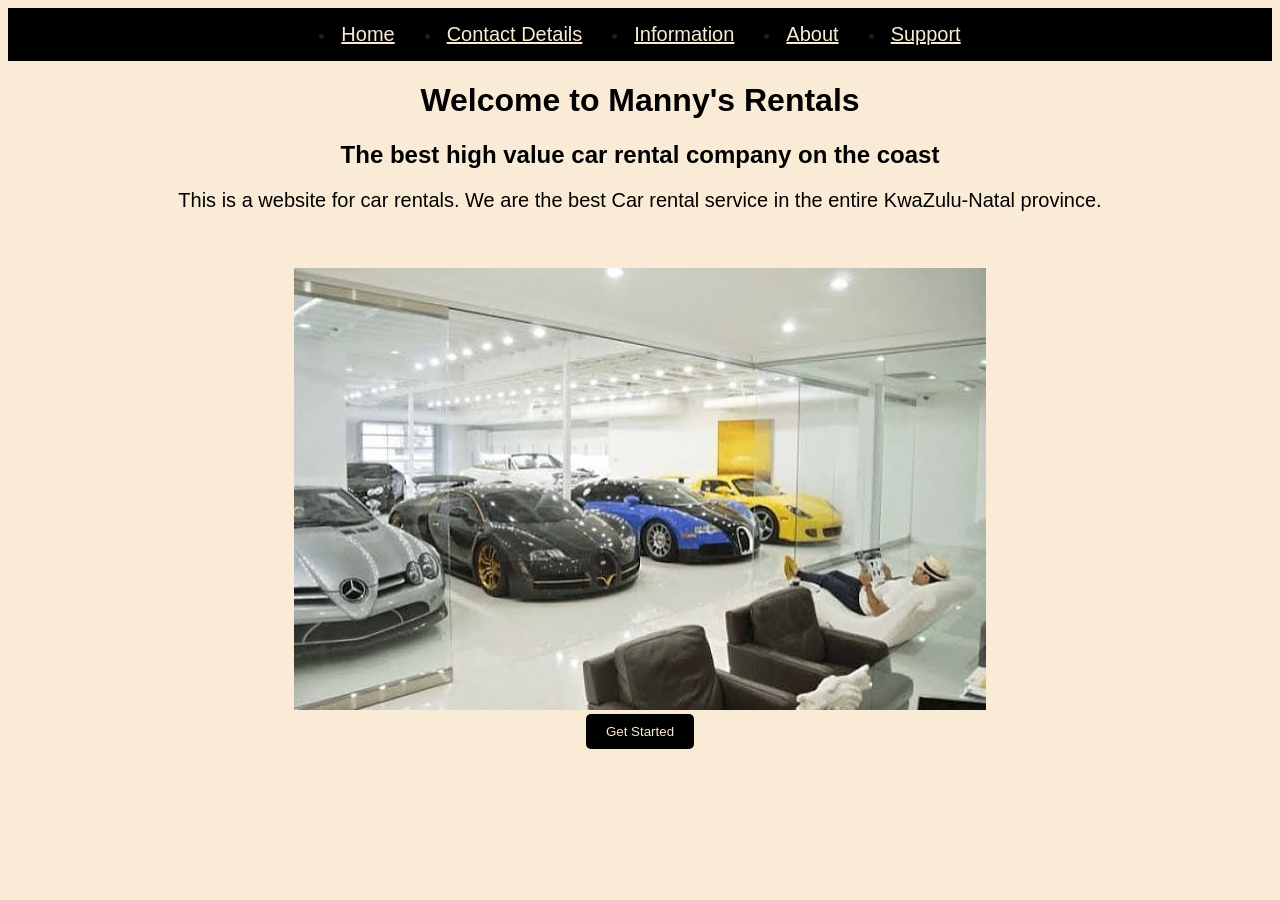
<file: Index.html>
<!DOCTYPE html>
<html lang="en">
<head>
    <meta charset="UTF-8">
    <meta name="viewport" content="width=device-width, initial-scale=1.0">
    <title>Manny's Rentals</title>
    <link rel="stylesheet" href="Style.css" >
    <nav>
        <li> <a href="Index.html">Home</a></li>
        <li> <a href="contact details.html">Contact Details</a></li>
        <li> <a href="information.html">Information</a></li>
        <li> <a href="about.html">About</a></li>
        <li> <a href="Support.html">Support</a></li>
  
    </nav>
</head>
<body style="background-color: antiquewhite;">

<h1 style="color: rgb(0, 0, 0);"> Welcome to Manny's Rentals</h1>
<h2 style="color:rgb(0, 0, 0)">The best high value car rental company on the coast</h2>
<p style="color:rgb(0, 0, 0)">This is a website for car rentals.
    We are the best Car rental service in the entire KwaZulu-Natal province.
</p>
<br>
<br>
<img src="Images/CAR.jpg">
<br>
<button> Get Started</button>
<br>
</body>
</html>
</file>
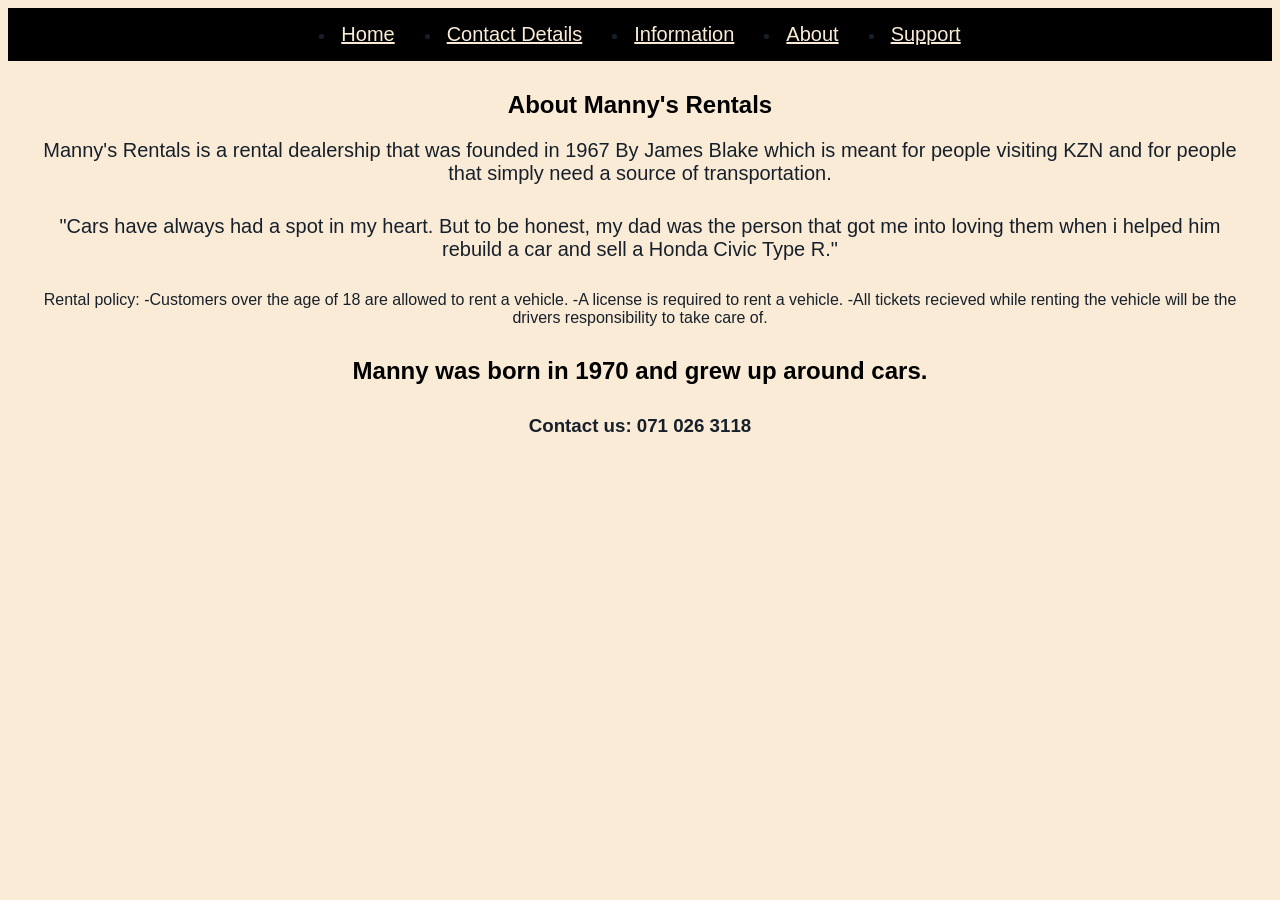
<file: about.html>
<!DOCTYPE html>
<html lang="en">
<head>
    <meta charset="UTF-8">
    <meta name="viewport" content="width=device-width, initial-scale=1.0">
    <title>Manny's Rentals</title>
     <link rel="stylesheet" href="Style.css" >
     <nav>
        <li> <a href="Index.html">Home</a></li>
        <li> <a href="contact details.html">Contact Details</a></li>
        <li> <a href="information.html">Information</a></li>
        <li> <a href="about.html">About</a></li>
        <li> <a href="Support.html">Support</a></li>
    </nav>
</head>
<body>
    <section class="hero">
    <h1> About Manny's Rentals</h1>
    <p> Manny's Rentals is a rental dealership that was founded in 1967 By James Blake which is meant for people visiting KZN and for people that simply need a source of transportation.</p>
    </section>
    <section class="info">
        <p> "Cars have always had a spot in my heart. But to be honest, my dad was the person that got me into loving them when i helped him rebuild a car and sell a Honda Civic Type R."</p>
    </section>
    <section class="hero"> Rental policy:
        -Customers over the age of 18 are allowed to rent a vehicle.
        -A license is required to rent a vehicle.
        -All tickets recieved while renting the vehicle will be the drivers responsibility to take care of. 
    </section>
    <section class="info">
        <h1>Manny was born in 1970 and grew up around cars.</h1>
    </section>
    <div class="footer"> <h3> Contact us: 071 026 3118</h3></div>
</body>
</html>
</file>
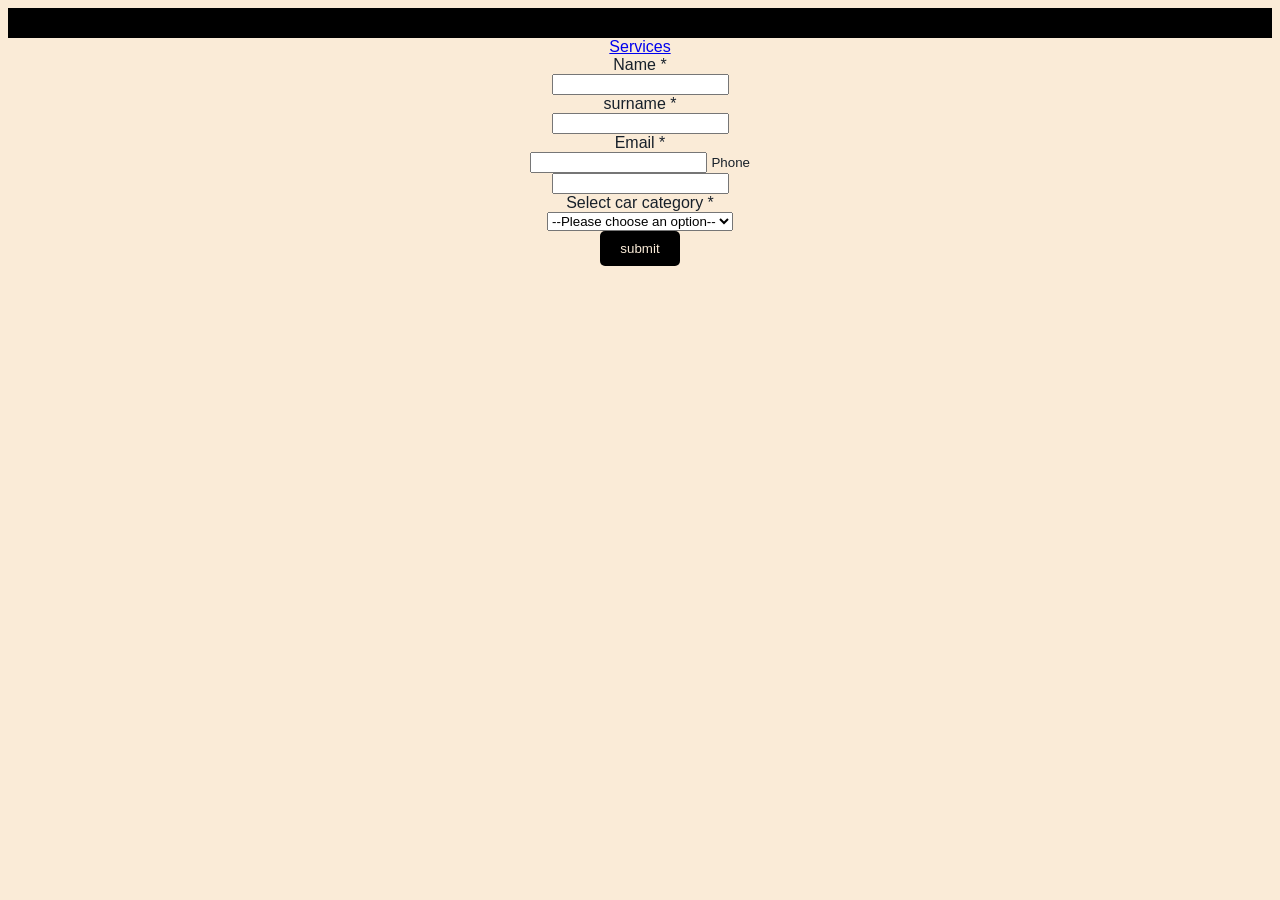
<file: enquiry.html>
<!DOCTYPE html>
<html lang="en">

<head>
    <nav>
        <link rel="stylesheet" href="Style.css">

    </nav>
    <meta charset="UTF-8">
    <meta name="viewport" content="width=device-width, initial-scale=1.0">
    <title>Document</title>
    <a href="Support.html">Services</a>
</head>

<body>
    <form class="form" id="enquiry-form">
        <label for="name">Name *</label>
        <br>
        <input type="text" id="name" required>
        <small class="error" id="name-error"></small>
        <br>
        <label for="surname">surname *</label>
        <br>
        <input type="text" id="surname" required>
        <small class="error" id="surname-error"></small>
        <br>
        <label for="email">Email *</label>
        <br>
        <input type="email" id="email" required>
        <small class="error" id="phone">Phone</small>
        <br>
        <input type="tel" id="phone">
        <small class="error" id="phone-error"></small>
        <br>
        <label for="car-category">Select car category *</label>
        <br>
        <select id="car-category" name="car-category" required>
            <option value="">--Please choose an option--</option>
            <option value="sedan">Sedan</option>
            <option value="suv">SUV</option>
            <option value="sports">Sports Car</option>
        </select>
        <small class="error" id="car-category-error"></small>
        <br>
        <button type="submit">submit</button>
    </form>
</body>
<script src="script.js"></script>

</html>
</file>
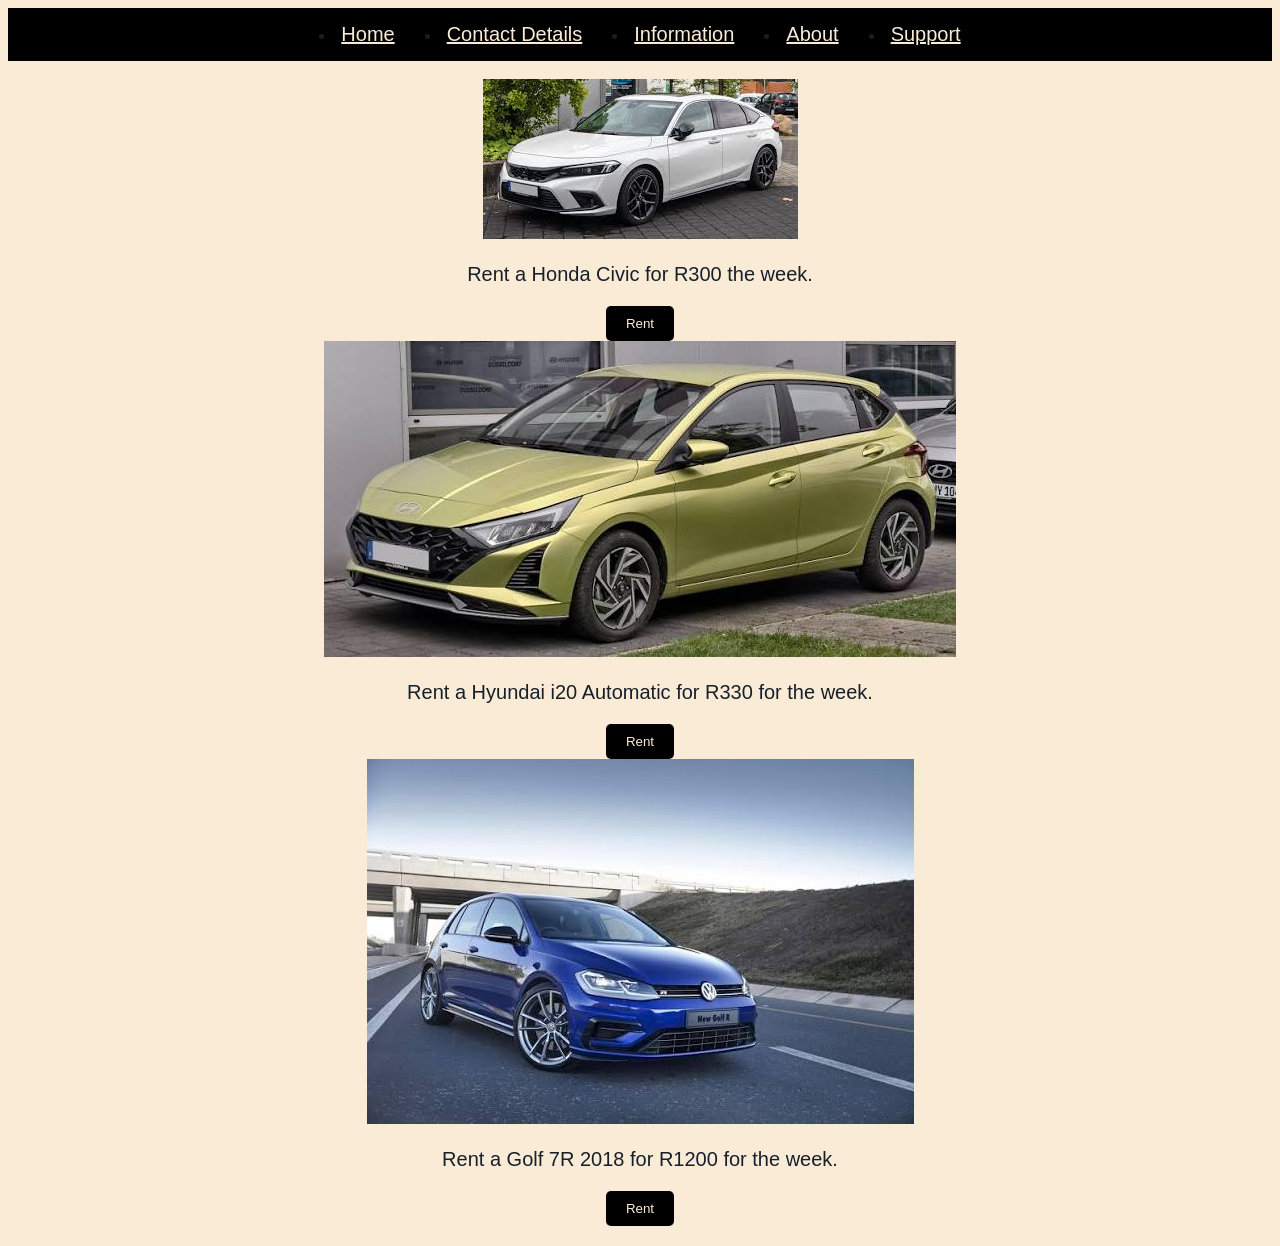
<file: information.html>
<!DOCTYPE html>
<html lang="en">
<head>
    <meta charset="UTF-8">
    <meta name="viewport" content="width=device-width, initial-scale=1.0">
    <title>Document</title>
      <link rel="stylesheet" href="Style.css" >
     <nav>
        <li> <a href="Index.html">Home</a></li>
        <li> <a href="contact details.html">Contact Details</a></li>
        <li> <a href="information.html">Information</a></li>
        <li> <a href="about.html">About</a></li>
        <li> <a href="Support.html">Support</a></li>
    </nav>
</head>
<body>
    <br>
    <image src="Images/HONDA.jpg"></image>
<p>Rent a Honda Civic for R300 the week.</p>
<button> Rent </button>
    <br>
    <image src="Images/HYUNDAI.jpg"></image>
<p>Rent a Hyundai i20 Automatic for R330 for the week.</p> 
<button> Rent </button>
<br>
<image src="Images/GOLFR.jpg"></image>
<p> Rent a Golf 7R 2018 for R1200 for the week.</p>
 <button> Rent </button>
<br>

</p>
</body>
</html>
</file>
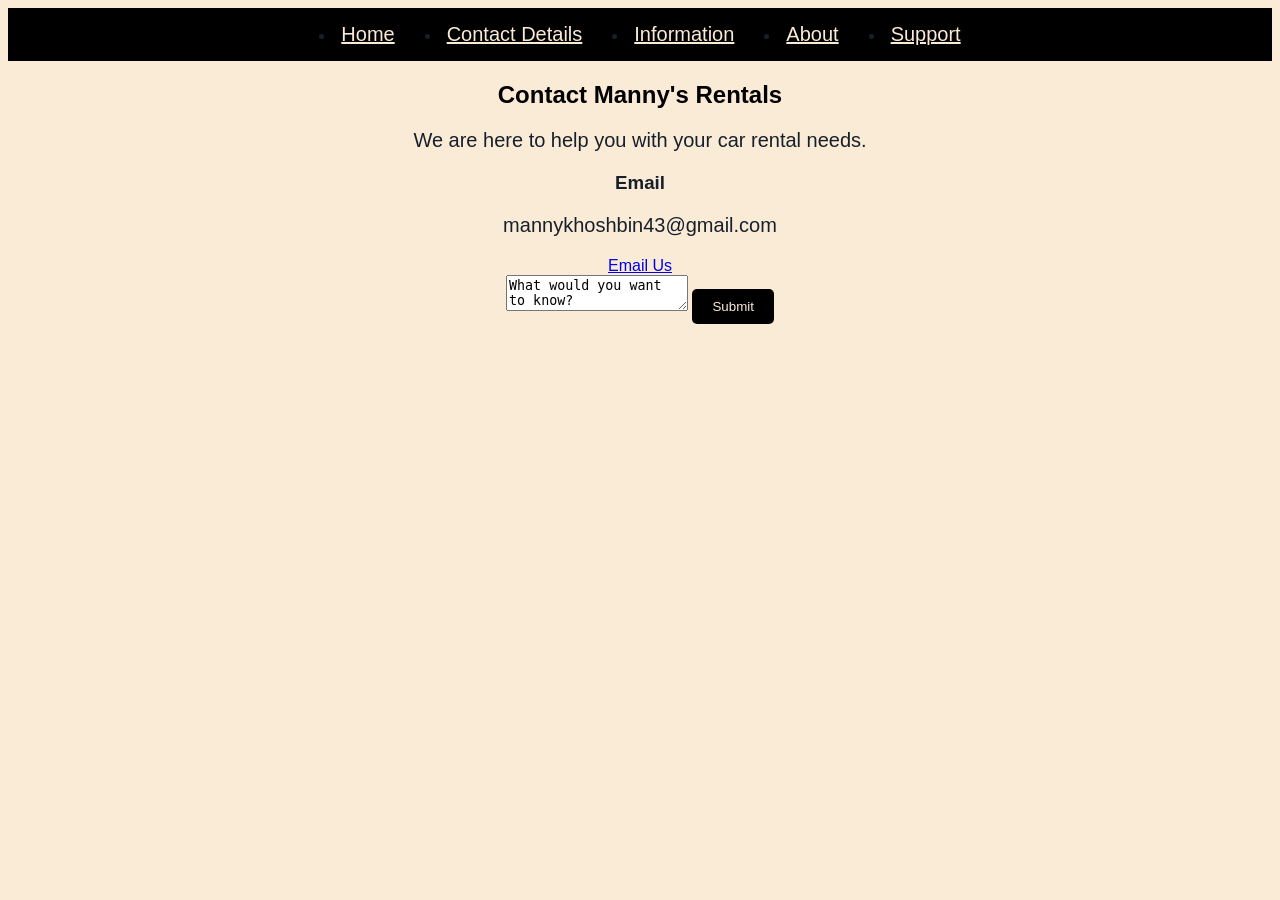
<file: Support.html>
<!DOCTYPE html>
<html lang="en">
<head>
    <meta charset="UTF-8">
    <meta name="viewport" content="width=device-width, initial-scale=1.0">
    <title>Document</title>
      <link rel="stylesheet" href="Style.css" > 
     <nav>
        <li> <a href="Index.html">Home</a></li>
        <li> <a href="contact details.html">Contact Details</a></li>
        <li> <a href="information.html">Information</a></li>
        <li> <a href="about.html">About</a></li>
        <li> <a href="Support.html">Support</a></li>
    </nav>
</head>
<body>
    <section class="contact-card">
        <h1> Contact Manny's Rentals</h1>
        <p> We are here to help you with your car rental needs.</p>
        <h3>Email</h3>
        <p>mannykhoshbin43@gmail.com</p>
        <a
        href="mail to: mannykhoshbin43@gmail.com"
        class="btn">
            Email Us
        </a>
    </section>
<textarea>What would you want to know?</textarea>
<button>Submit</button>
</body>
</html>
</file>
<file: Style.css>
body {
    background-color: antiquewhite;
    font-family: Arial, sans-serif;
    text-align: center;
    color: #17202a;
}

h1 {
    color: rgb(0, 0, 0);
}

p {
    font-size: 20px;
}

button {
    background-color: rgb(0, 0, 0);
    color: antiquewhite;
    padding: 10px 20px;
    border: antiquewhite;
    border-radius: 5px;
    cursor: pointer;
}
nav{
    display: flex;
    justify-content: center;
    gap: 30px;
    background-color: rgb(0, 0, 0);
    padding: 15px;
}
nav a {
    color: antiquewhite;
    font-size: 20px;
}
nav a:hover {
    text-decoration: underline;
} 

.hero{
    background-color: antiquewhite;
    text-align: center;
    padding: 60px,30px;
    margin: 30px;
    border-radius: 15px;
}
.info{
    background-color: antiquewhite;
     text-align: center;
    padding: 60px,30px;
    margin: 30px;
    border-radius: 15px;
}

.founder{
     background-color: rgb(196, 118, 17);
     text-align: left;
    padding: 60px,30px;
    margin: 30px;
    border-radius: 15px;
}

/*Tablet*/
@media(max-width: 768px) {
    .project-container {
        flex-direction: column;
        align-items: center;
    }

    .project-card{
        width: 80%;
        margin-bottom: 20px;
    }
}

/*Mobile*/
@media (max-width: 480px) {
    .project-container {
        flex-direction: column;
        align-items: center;
    }
    .project-card {
        width: 90%;
        margin-bottom: 20px;
    }
}
</file>
